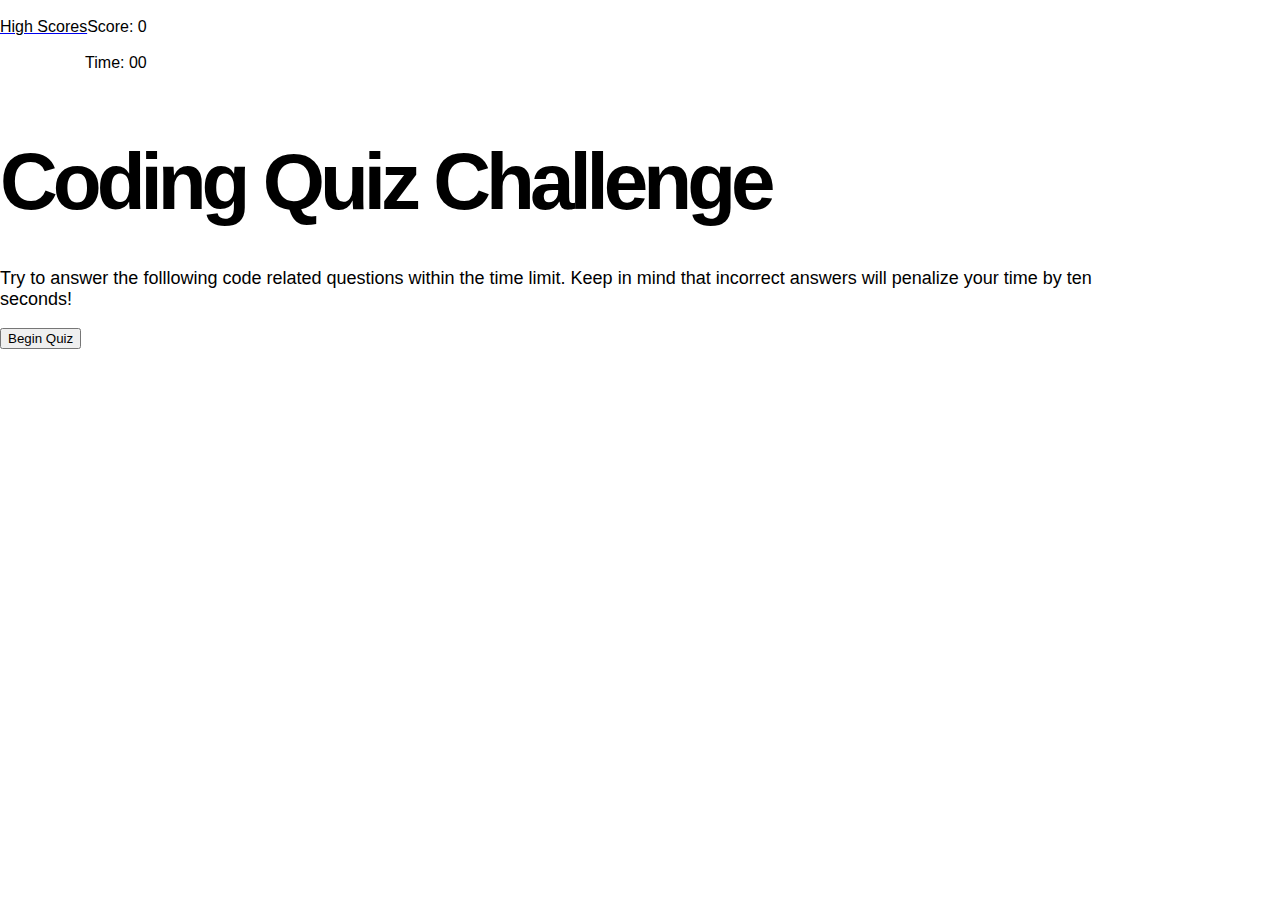
<file: a-index.html>
<!DOCTYPE html>
<html lang="en">
​

<head>
    <meta charset="UTF-8">
    <meta name="viewport" content="width=device-width, initial-scale=1.0">
    <link rel="stylesheet" href="https://stackpath.bootstrapcdn.com/bootstrap/4.1.3/css/bootstrap.min.css"
        integrity="sha384-MCw98/SFnGE8fJT3GXwEOngsV7Zt27NXFoaoApmYm81iuXoPkFOJwJ8ERdknLPMO" crossorigin="anonymous">
    <link rel="stylesheet" href="style.css">
    <title>Timed-Quiz</title>
</head>
​

<body>
    ​
    <!-- Header -->
    <header>
        <div class="container">
            <div class="row">
                <div class="col">
                    <a href="#"><span id="high-scores">High Scores</span></a>
                    <div id="score-count">Score: <span id="score">0</span>
                    </div>
                </div>
                ​
                <div class="row">
                    <div class="col">
                        <div id="timer-container">Time: <span id="timer">00</span>
                        </div>
                    </div>
                </div>
            </div>
    </header>
    <!-- Main content -->
    ​
    <!-- Will change to begin quiz on button click -->
    <main>
        <div class="main-container" id="main-info">
            <div class="row">
                <div class="col-3"></div>
                <div class="col-6">
                    <h1>Coding Quiz Challenge</h1>
                    <p>Try to answer the folllowing code related questions within the time limit.
                        Keep in mind that incorrect answers will penalize your time by ten seconds!</p>
                    ​
                    <!-- Begin quiz on button click -->
                    ​
                    <button type="button" onclick="startQuiz()" class="btn btn-dark" id="begin-quiz">Begin Quiz</button>
                </div>
                <div class="col-3"></div>
            </div>
        </div>
        ​

        ​
        <!-- Quiz  -->
        ​
        <div class="quiz-container" id="quiz">
            <div class="row">
                <div class="col-3"></div>
                <div class="col-6">
                    <div id="question-heading"></div>
                    <div id="quiz-content">
                        <div id="message"></div>
                    </div>

                </div>
                <div class="col-3"></div>
            </div>
        </div>
    </main>

    ​
    ​
    <script src="https://code.jquery.com/jquery-3.3.1.slim.min.js"
        integrity="sha384-q8i/X+965DzO0rT7abK41JStQIAqVgRVzpbzo5smXKp4YfRvH+8abtTE1Pi6jizo"
        crossorigin="anonymous"></script>
    <script src="https://cdnjs.cloudflare.com/ajax/libs/popper.js/1.14.3/umd/popper.min.js"
        integrity="sha384-ZMP7rVo3mIykV+2+9J3UJ46jBk0WLaUAdn689aCwoqbBJiSnjAK/l8WvCWPIPm49"
        crossorigin="anonymous"></script>
    <script src="https://stackpath.bootstrapcdn.com/bootstrap/4.1.3/js/bootstrap.min.js"
        integrity="sha384-ChfqqxuZUCnJSK3+MXmPNIyE6ZbWh2IMqE241rYiqJxyMiZ6OW/JmZQ5stwEULTy"
        crossorigin="anonymous"></script>
    <script src="a-script.js"></script>
</body>
​

</html>
</file>
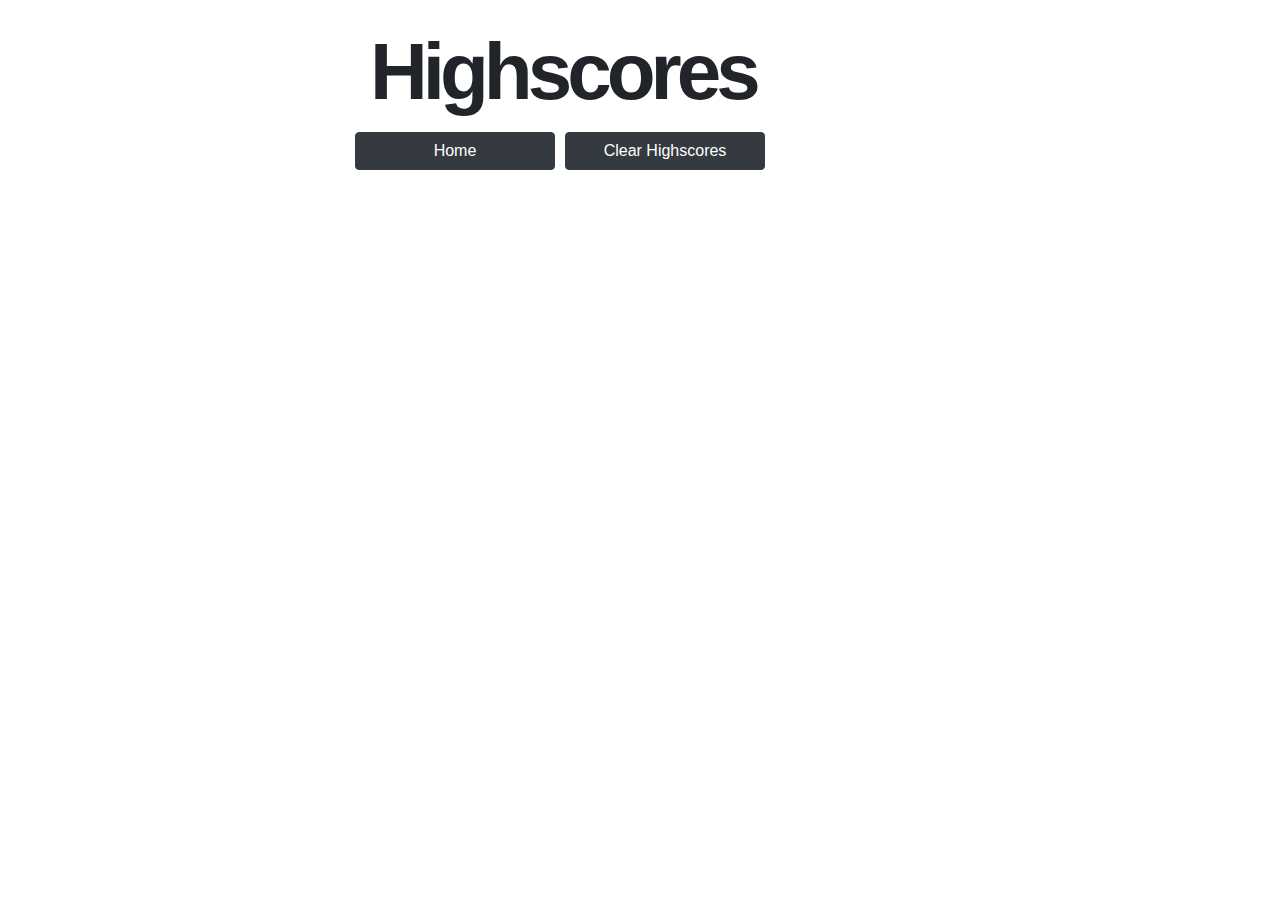
<file: highscores.html>
<!DOCTYPE html>
<html lang="en">

<head>
    <meta charset="UTF-8">
    <meta name="viewport" content="width=device-width, initial-scale=1.0">
    <meta http-equiv="X-UA-Compatible" content="ie=edge">
    <link rel="stylesheet" href="https://stackpath.bootstrapcdn.com/bootstrap/4.4.1/css/bootstrap.min.css"
        integrity="sha384-Vkoo8x4CGsO3+Hhxv8T/Q5PaXtkKtu6ug5TOeNV6gBiFeWPGFN9MuhOf23Q9Ifjh" crossorigin="anonymous">
    <link rel="stylesheet" href="highscores.css">
    <title>Highscores</title>
</head>

<body>
    <!-- Highscore Display section -->
    <main>
        <div class="container" id="highscore-display">
            <div class="row">
                <div class="col-3"></div>
                <div class="col-6" id="highScores">
                    <h2>Highscores</h2>
                    <ul id="highscores-list"></ul>
                    <div class="row">
                        <a href="index.html"> <button id="home-button" class="btn btn-dark btn-block mt-2 d-block quiz-button">Home</button></a>
                        <button id="clear-scores" class="btn btn-dark btn-block mt-2 d-block quiz-button">Clear
                            Highscores</button>
                    </div>
                </div>
                <div class="col-3"></div>
            </div>
        </div>
    </main>
</body>
<script type="text/javascript" src="highscores.js"></script>

</html>
</file>
<file: style.css>
body {
    box-sizing: border-box;
    padding: 0;
    margin: 0;
}

header {
    display: flex;
    align-items: center;
}

#question-heading {
    font-family: sofia-pro-condensed, sans-serif;
    font-weight: 700;
    font-style: italic;
    font-size: 60px;
    font-style: normal;
    text-align: left;
    letter-spacing: 2px;
    line-height: 80%;
    margin-bottom: 20px;
}

#timer-container {
    float: right;
    font-family: sofia-pro, sans-serif;
}

#score-count {
    float: right;
    font-family: sofia-pro, sans-serif;
}

#high-scores {
    padding-top: 30px;
    color: black;
    font-family: sofia-pro, sans-serif;
}

h1 {
    font-family: sofia-pro, sans-serif;
    font-size: 80px;
    font-weight: 700;
    font-style: normal;
    text-align: left;
    letter-spacing: -5px;
    line-height: 80%;
}

h2 {
    font-family: sofia-pro-condensed, sans-serif;
    font-weight: 100;
    font-style: normal;
    font-size: 30px;
}

p {
    font-family: sofia-pro-condensed, sans-serif;
    font-weight: 400;
    font-style: normal;
    font-size: 18px;
    margin-top: 20px;
    padding-right: 130px;
    text-align: left;
}

#main-info {
    text-align: center;
    margin-top: 60px;

}

#quiz {
    text-align: center;
    margin-top: 60px;
    display: none;

}

#question {
    font-family: Georgia, 'Times New Roman', Times, serif;
    font-size: 36px;
    font-weight: bold;
}

#message {
    visibility: hidden;
}

#message.correct {
    color: rgb(33, 141, 33);
}

#message.incorrect {
    color: rgb(196, 5, 5);
}

#message.correct,
#message.incorrect {
    visibility: visible;
}

#end {
    display: none;
}


/* Quiz buttons */

#begin-quiz {
    float: left;
}
.quiz-button {
    text-align: left;
    display: inline-block;
}
</file>
<file: highscores.css>
body {
    box-sizing: border-box;
    padding: 0;
    margin: 0;
}

h2 {
    font-family: sofia-pro, sans-serif;
    font-size: 80px;
    font-weight: 700;
    font-style: normal;
    text-align: left;
    letter-spacing: -5px;
    line-height: 80%;
    margin-top: 40px;
}

ul {
    font-family: sofia-pro-condensed, sans-serif;
    font-weight: 400;
    font-style: normal;
    font-size: 18px;
    margin-top: 20px;
    padding-right: 130px;
    text-align: left;
}

#home-button {
    text-align:center;
    width: 200px;
    display: inline-block;
}
#clear-scores {
    text-align:center;
    width: 200px;
    display: inline-block;
    margin-left: 10px;
}
</file>
